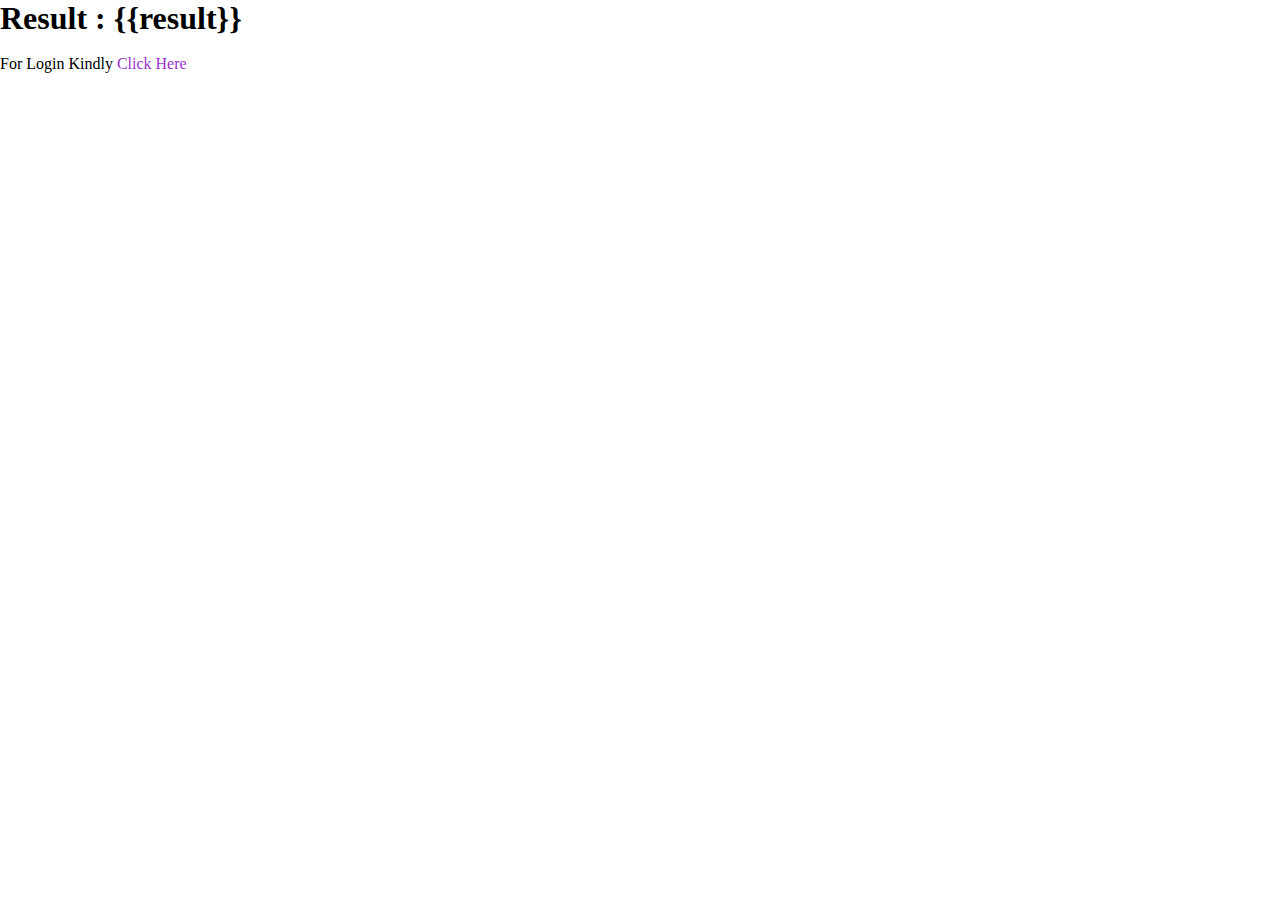
<file: templates/result.html>
<!DOCTYPE html>
<html lang="en">

<head>
    <meta charset="UTF-8">
    <meta http-equiv="X-UA-Compatible" content="IE=edge">
    <meta name="viewport" content="width=device-width, initial-scale=1.0">
    <title>NestedForms.com | Django</title>
</head>

<body>

</body>

</html>

<h1>Result : {{result}}</h1>
<br>
<label>For Login Kindly <a href="login" target="_blank"><span id="click">Click Here</span></a></label>

<style>
    * {
        outline: none;
        padding: 0;
        margin: 0;
        text-decoration: none;
    }
    
    #click {
        color: darkorchid;
    }
</style>
</file>
